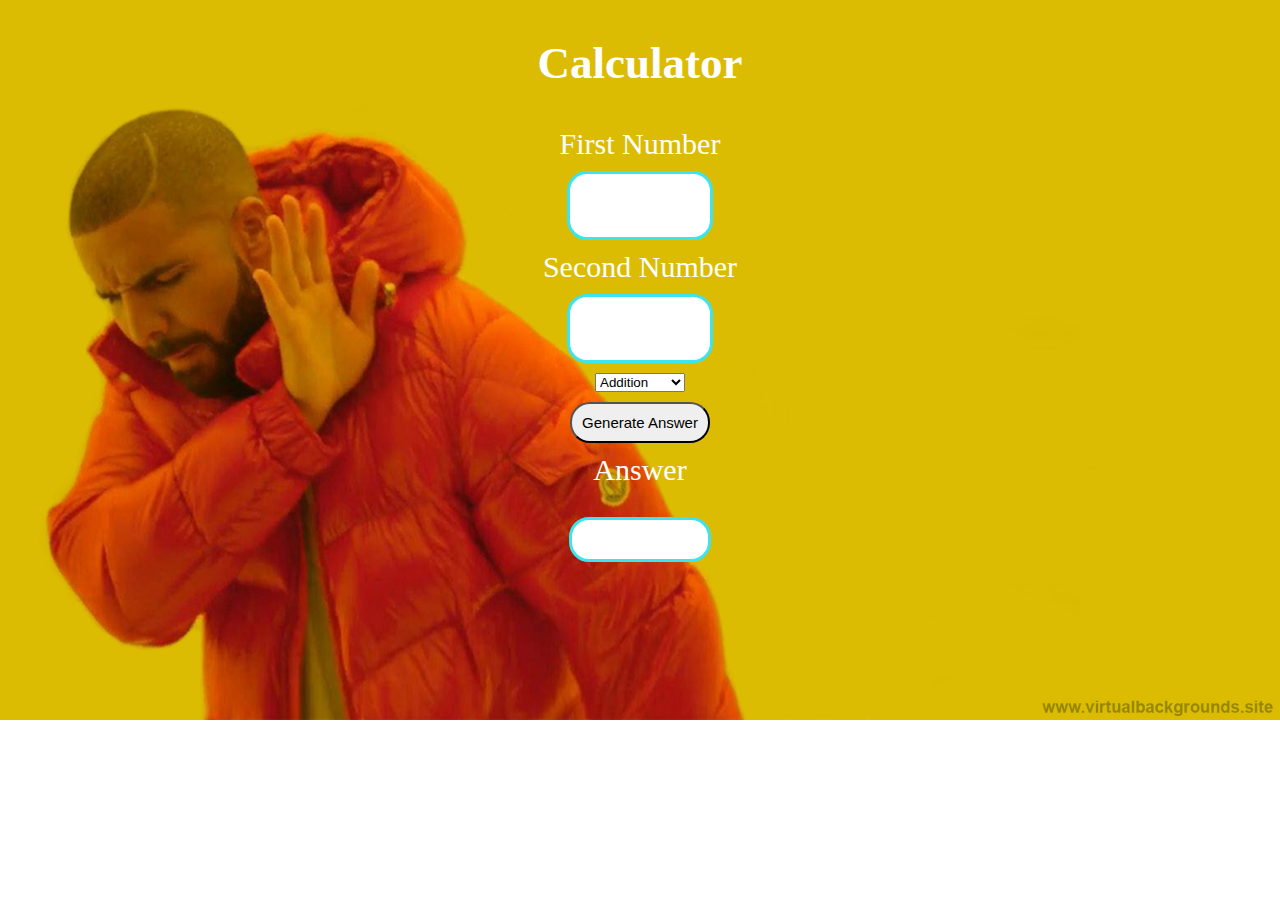
<file: Brooooo/index.html>
<!DOCTYPE html>
<html lang="en">
<head>
    <meta charset="UTF-8">
    <meta name="viewport" content="width=device-width, initial-scale=1.0">
    <title>The Almighty Calculator </title>
    <script src="src/function.js"></script>
    <style>
        body{
    text-align: center;
    font-size: 30px;
    color: white;
    background-image: url(../Brooooo/images/drakeposting-negative-meme.jpg);
    background-size: cover;
    background-repeat: no-repeat;
    }
    .container{
    display: flex;
    flex-direction: column;
    justify-content: center;
    align-items: center;
}   
    .numbers{
    font-size: 20px;
    padding: 20px;
    border-radius: 20px;
    width: 100px;
    margin: 10px;
    border: 3px solid;
    border-color: #3ce4f0;
    }
    .operation{
    font-size:15px;
    padding:15px;
    width: 20px;
    height: 5px;
    border: 3px solid;
    border-color: #3ce4f0;
    }
    button{
    text-align: center;
    font-size: 15px;
    border-radius: 20px;
    padding: 10px;
    margin: 10px;
    }
    .answer{
    text-align: center;
    width: 10%;;
    font-size: 25px;
    padding: 5px;
    margin-top: 30px;
    border-radius: 20px;
    border: 3px solid;
    border-color: #3ce4f0;
    }
    p{
    color: white;
    }
    /* Its me Earl */

    </style>
<body>
    <h2> Calculator </h2>
    <div class="container">
        <label>First Number</label>
        <input class="numbers" type="number" id="number1">
        <label>Second Number</label>
        <input class="numbers" type="number" id="number2">
        <select id="operation">
            <option value="add">Addition</option>
            <option value="mnus">Subtraction</option>
            <option value="multi">Multiply</option>
            <option value="divi">Divide</option>
            <option value="mode">Modulus</option>
            <option value="expo">Exponent</option>
        </select>
        <button onclick="calculate()"> 
            Generate Answer
        </button>
        <label>Answer</label>
        <input class="answer" type="text" id="results" value="" readonly>
        <p id="sentenceDisplay"></p>
    </div>
    
    <!-- Type Crafted By: Earl John Vincent R. Perlas..-->

</body>
</html>
</file>
